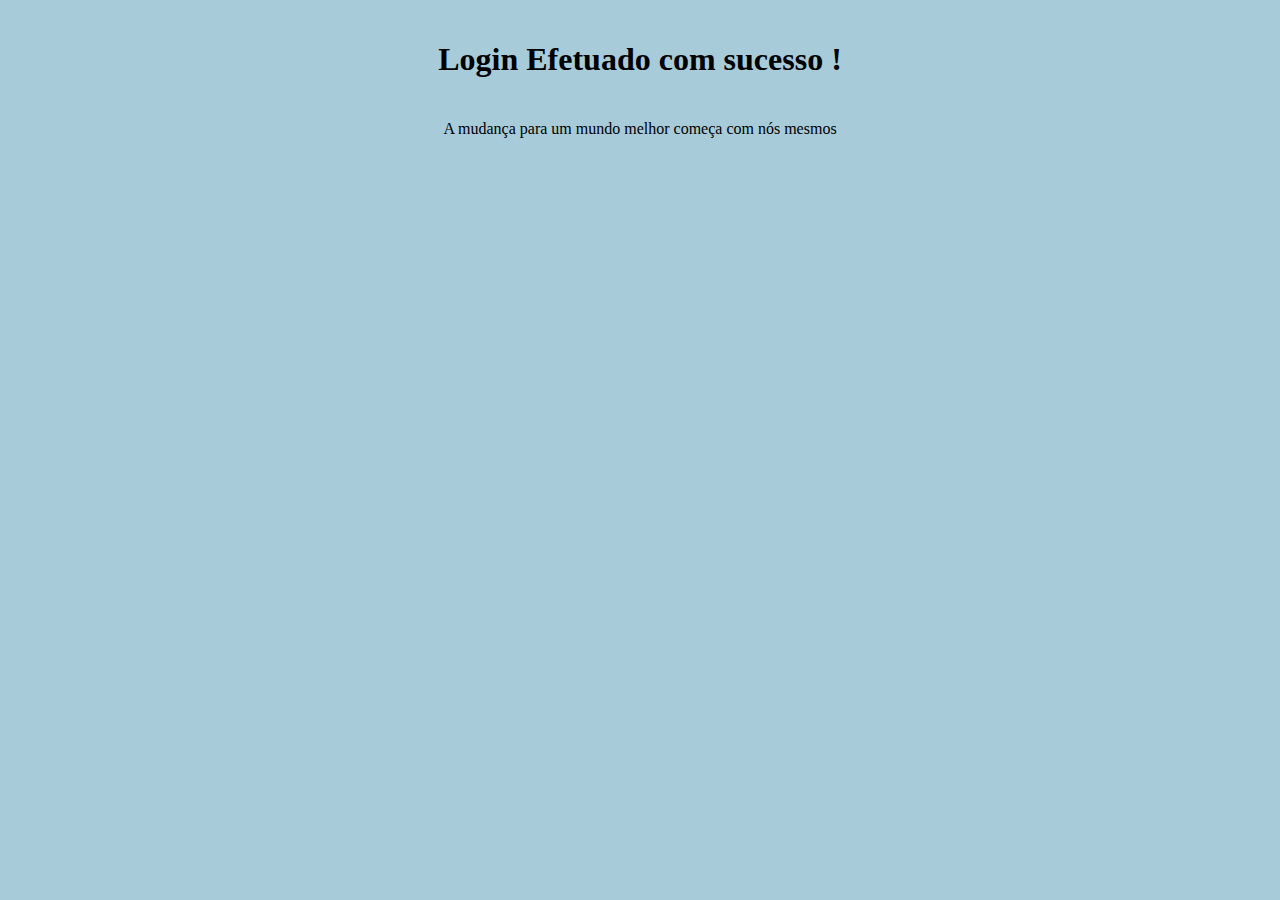
<file: envio.html>
<!DOCTYPE html>
<html lang="pt-br">
<head>
    <meta charset="UTF-8">
    <meta name="viewport" content="width=device-width, initial-scale=1.0">
    <title>Login Efetuado</title>
    <style>
        body{
            background-color: #A7CBD9;
        }

        h1{
            padding: 20px;
            font-size: 2rem;
            text-align: center;
            color: black;
        }

        p{
            color: black;
            font-size: 1rem;
            text-align: center;
        }
    </style>
</head>
<body>
    <h1>Login Efetuado com sucesso !</h1>
    <p>A mudança para um mundo melhor começa com nós mesmos</p>
</body>
</html>
</file>
